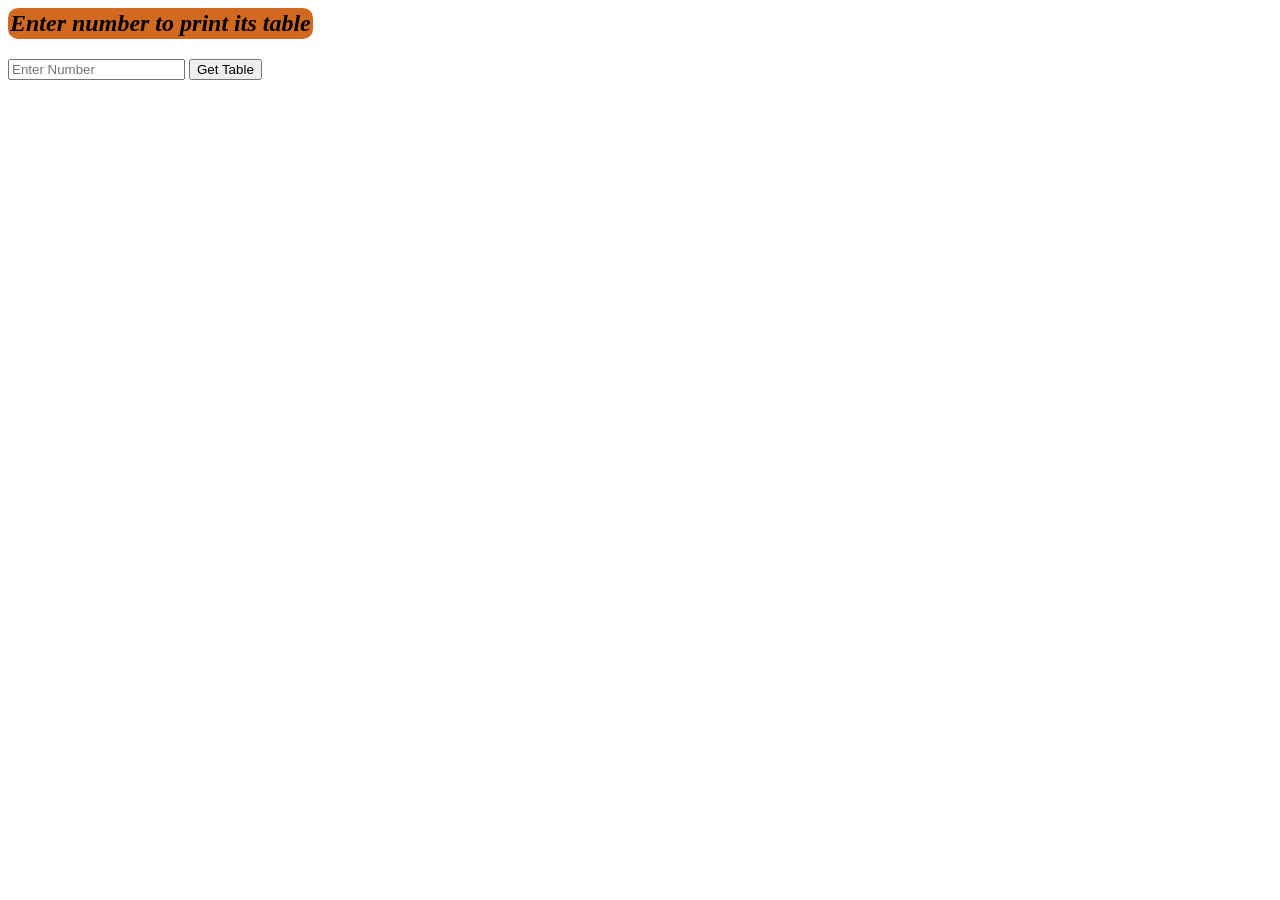
<file: index.html>
<html>
    <head>
        <title>project_2</title>
        <link rel="stylesheet" href="style.css">
    </head>
    <body>
        <h2>Enter number to print its table</h2>
        <input type="number" id="inputuser" placeholder="Enter Number">
        <button type="button" onclick="Userinput()">Get Table</button>
        <p id="table"></p>
        <p id="tableprint"></p>

        <script src="script.js"></script>
    </body>
</html>
</file>
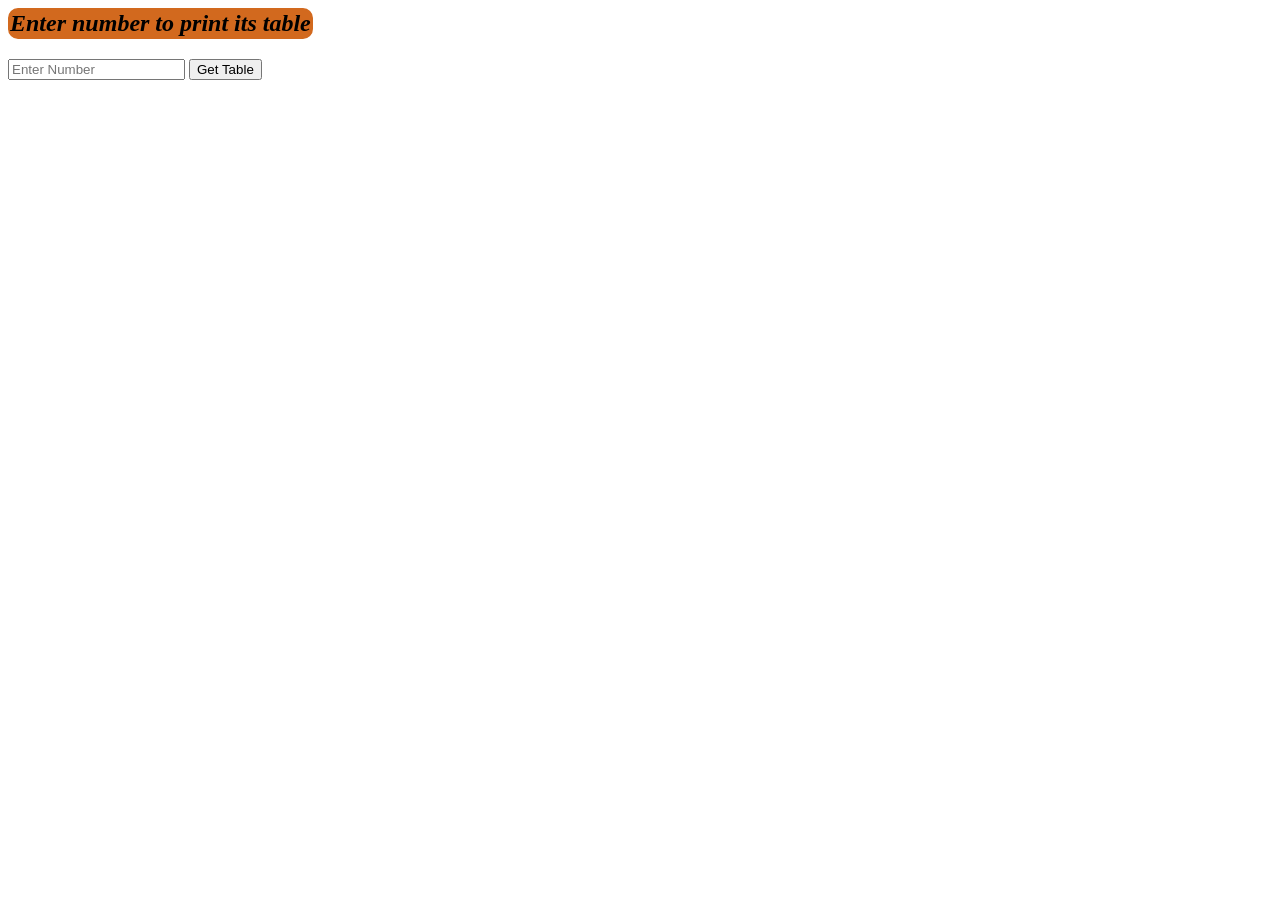
<file: Print_table/index.html>
<html>
    <head>
        <title>project_2</title>
        <link rel="stylesheet" href="style.css">
    </head>
    <body>
        <h2>Enter number to print its table</h2>
        <input type="number" id="inputuser" placeholder="Enter Number">
        <button type="button" onclick="Userinput()">Get Table</button>
        <p id="table"></p>
        <p id="tableprint"></p>

        <script src="script.js"></script>
    </body>
</html>
</file>
<file: style.css>
h2{
    font-style: italic;
    background-color: chocolate;
    width:fit-content;
    border: 2px solid chocolate;
    border-radius: 10px;
}
</file>
<file: Print_table/style.css>
h2{
    font-style: italic;
    background-color: chocolate;
    width:fit-content;
    border: 2px solid chocolate;
    border-radius: 10px;
}
</file>
